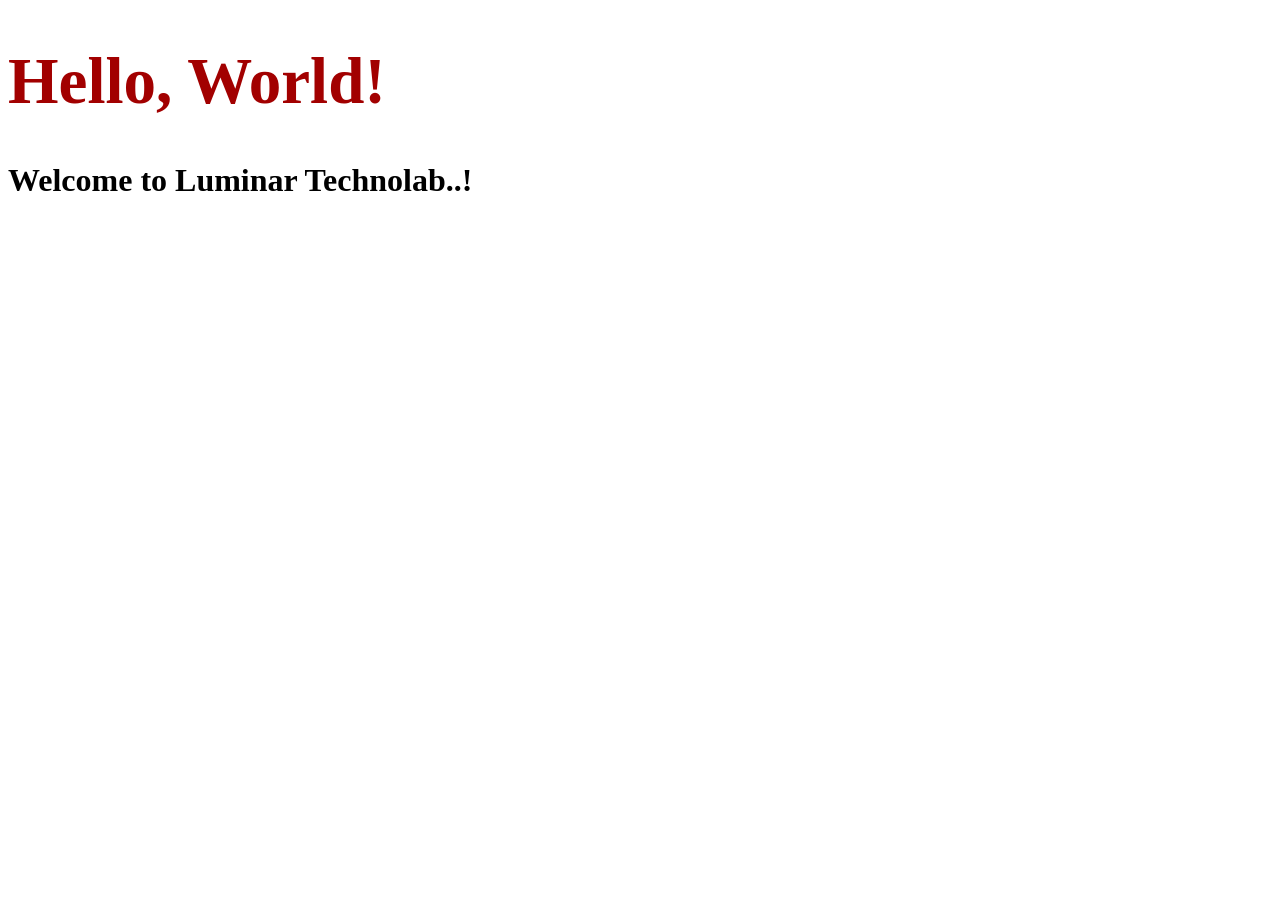
<file: index.html>
<!DOCTYPE html>
<html lang="en">
<head>
    <meta charset="UTF-8">
    <meta name="viewport" content="width=device-width, initial-scale=1.0">
    <title>Document</title>
    <link rel="stylesheet" href="style.css">
</head>
<body>
    <h1 class="heading1">Hello, World!</h1>
    <h1>Welcome to Luminar Technolab..!</h1>
</body>
</html>
</file>
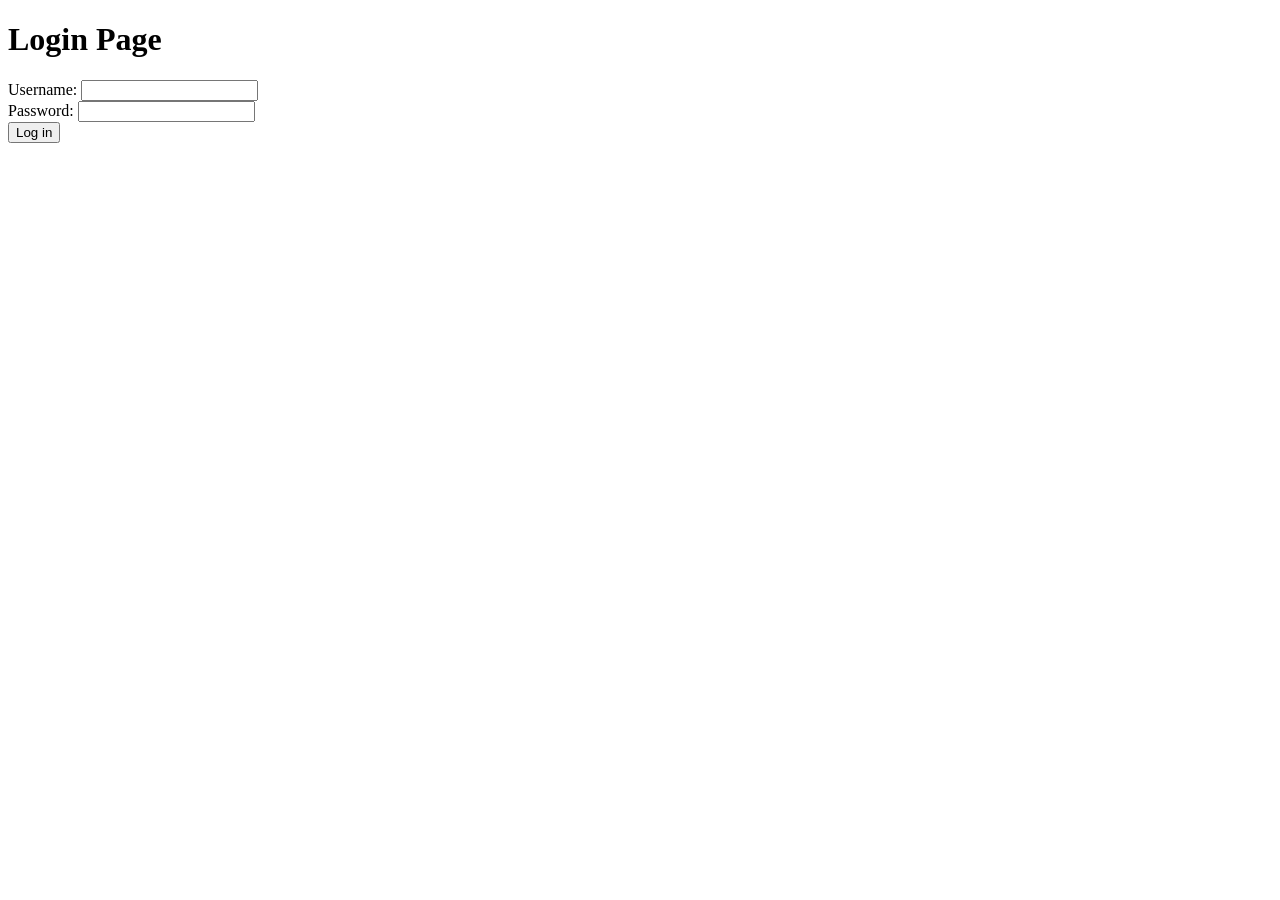
<file: login.html>
<!DOCTYPE html>
<html lang="en">
<head>
    <meta charset="UTF-8">
    <meta name="viewport" content="width=device-width, initial-scale=1.0">
    <title>Log in</title>
</head>
<body>
    <div>
        <h1>Login Page</h1>
        <form>
            <label for="username">Username:</label>
            <input type="text" id="username" name="username" required>
            <br>
            <label for="password">Password:</label>
            <input type="password" id="password" name="password" required>
            <br>
            <button type="submit">Log in</button>
        </form>
    </div>
</body>
</html>
</file>
<file: style.css>
.heading1{
    font-size: 65px;
    font-family: 'Times New Roman', Times, serif;
    color: rgb(162, 0, 0)
}
</file>
